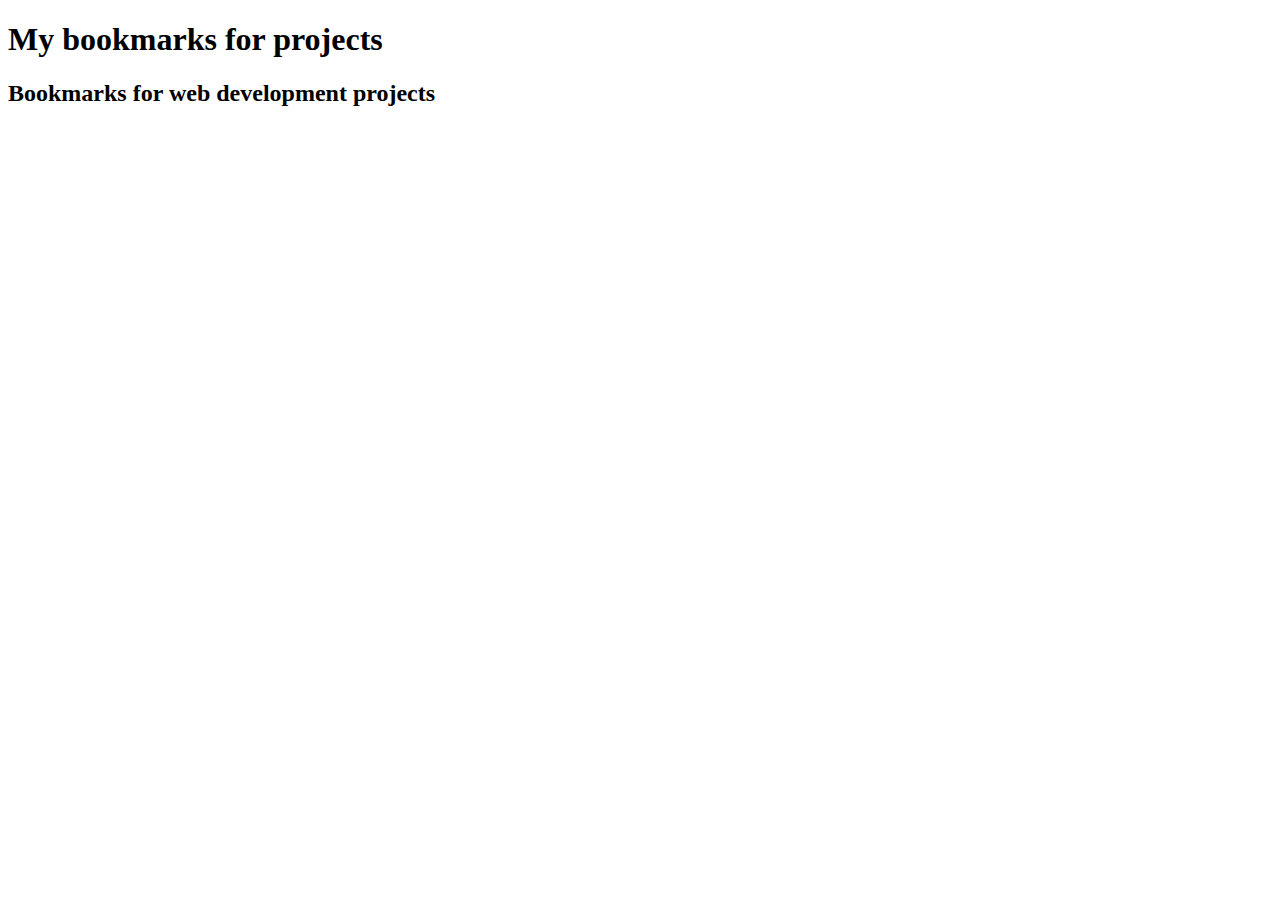
<file: Dict 2/Index.html>
<!DOCTYPE html>
<html lang="en">
<head>
    <meta charset="UTF-8">
    <meta name="viewport" content="width=device-width, initial-scale=1.0">
    <title>My Bookmarks - For Projects</title>
</head>
<body>
    <h1>My bookmarks for projects</h1>
    <h2>Bookmarks for web development projects</h2>
    
    
</body>
</html>
</file>
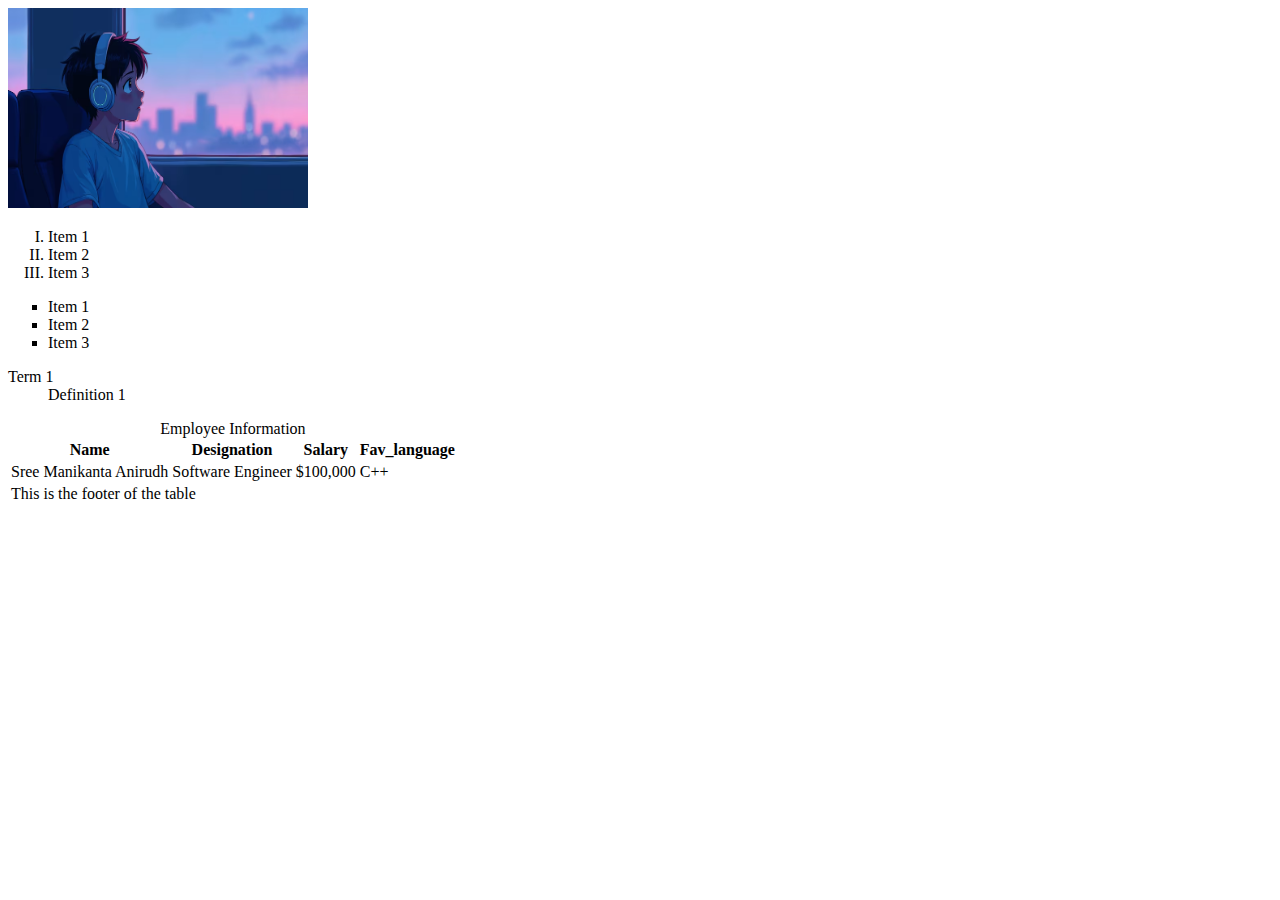
<file: Dict 3/index.html>
<!DOCTYPE html>
<html lang="en">
<head>
    <meta charset="UTF-8">
    <meta name="viewport" content="width=device-width, initial-scale=1.0">
    <title> Images </title>
</head>
<body>
    <img width="300" height="200" src="image.png.avif" alt="Anime Image">
    <table>
        <caption>Employee Information</caption>
        <thead>
        <tr>
            <th>
                Name 
            </th>
            <th> Designation </th>
            <th> Salary </th>
            <th> Fav_language </th>

        </tr>
        </thead>
        <tbody>
        <tr>
            <td rowSpan="2"> Sree Manikanta Anirudh </td>
            <td> Software Engineer </td>
            <td> $100,000 </td>
            <td> C++ </td>
        </tr>
        </tbody>
        <tfoot>
        <tr>
            <td colSpan="4"> This is the footer of the table </td>
        </tfoot>
        <li>
            <ol type = "I">                      <!-- //ordered list -->
                <li> Item 1 </li>
                 <li> Item 2 </li>     <!-- //ordered list -->
                <li> Item 3 </li>
            </ol>
            <ul type = "square">                    <!-- //unordered list -->
                <li> Item 1 </li>
                <li> Item 2 </li>          <!-- //unordered list -->
                <li> Item 3 </li>
            </ul>
            <dl>
                <dt>
                    Term 1                  <!-- //Define list -->
                </dt>
                <dd>
                    Definition 1
            </dl>
        </li>
    </table>
    
</body>
</html>
</file>
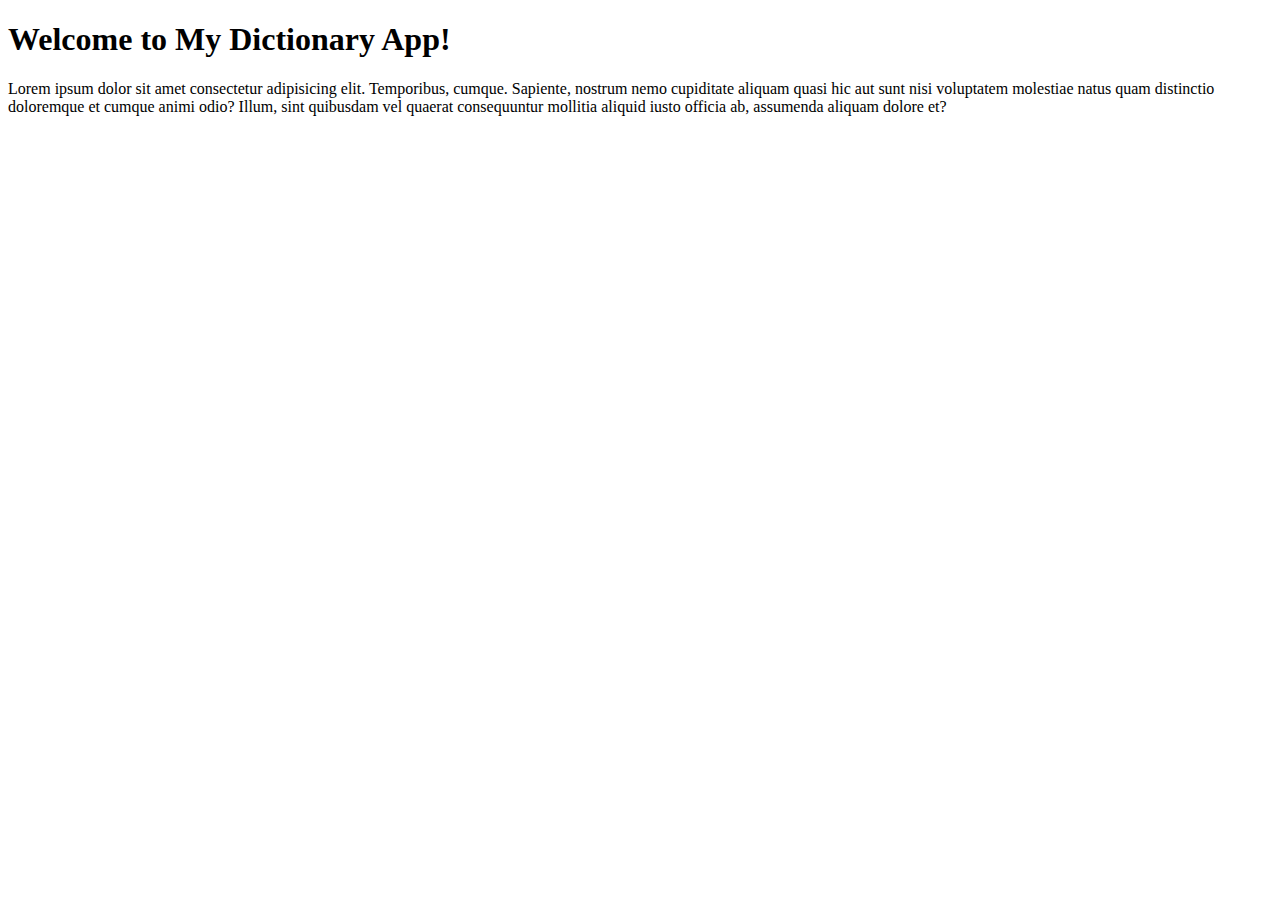
<file: Dict 4/index.html>
<!DOCTYPE html>
<html lang="en">
<head>
    <meta charset="UTF-8">
    <meta name="viewport" content="width=device-width, initial-scale=1.0">
    <meta name="description" content="A simple dictionary app to look up word definitions and meanings.">
    <title>My Dictionary App</title>
</head>
<body>
    <h1>
        Welcome to My Dictionary App!
    </h1>
    <p>Lorem ipsum dolor sit amet consectetur adipisicing elit. Temporibus, cumque. Sapiente, nostrum nemo cupiditate aliquam quasi hic aut sunt nisi voluptatem molestiae natus quam distinctio doloremque et cumque animi odio? Illum, sint quibusdam vel quaerat consequuntur mollitia aliquid iusto officia ab, assumenda aliquam dolore et?</p>
</body>
</html>
</file>
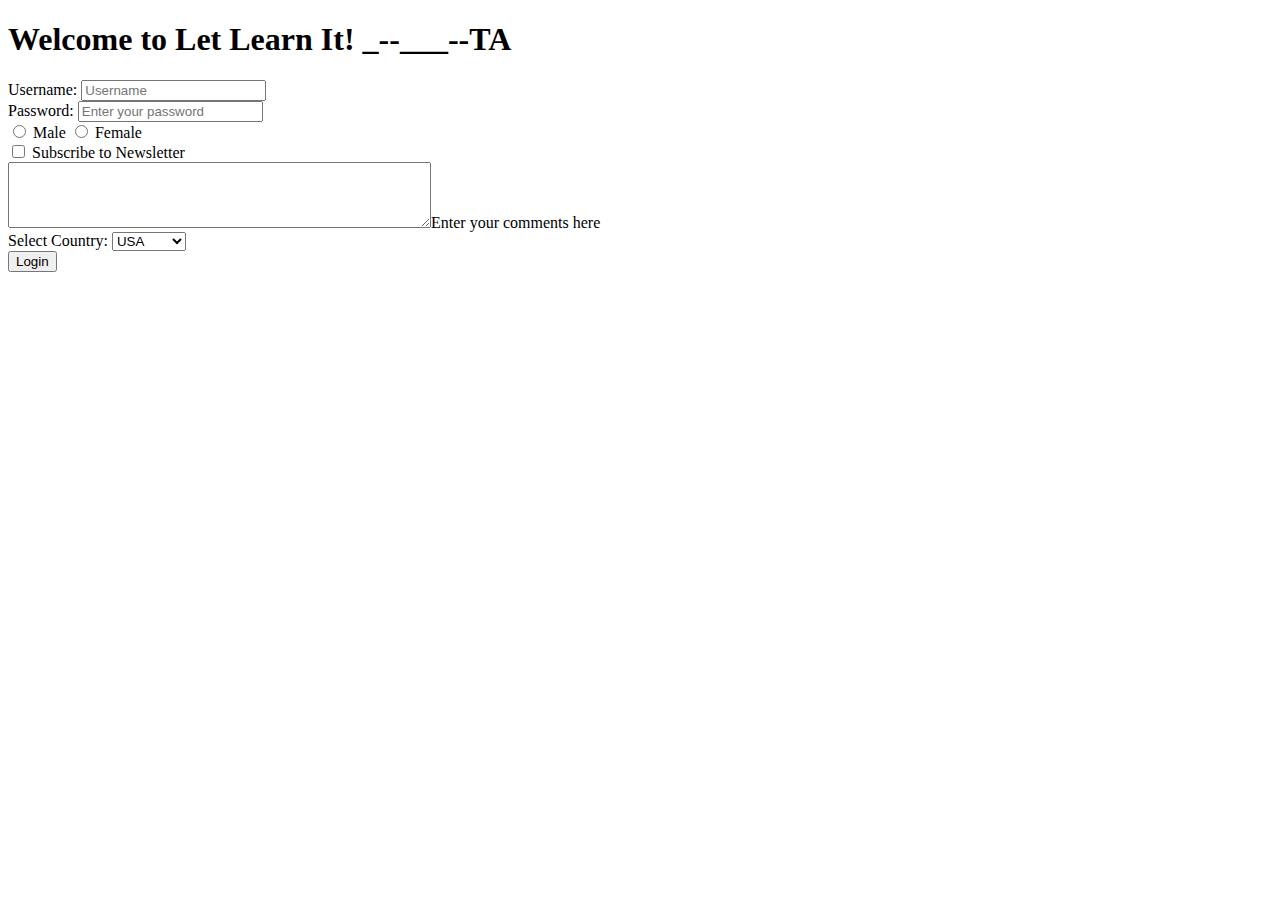
<file: dict 5/Index.html>
<!DOCTYPE html>
<html lang="en">

<head>
    <meta charset="UTF-8">
    <meta name="viewport" content="width=device-width, initial-scale=1.0">
    <title>Let learn it</title>
</head>

<body>
    <h1>Welcome to Let Learn It! _--___--TA</h1>
    <form action="post">
        <label for="Username">
            Username:
        </label>
        <input type="text" id="Username" name="Username" placeholder="Username">
        <div></div>
        <label for="Password">
            Password:
        </label>
        <input type="password" id="Password" name="Password" placeholder="Enter your password">
        </div>
    </form>
    <div>
        <input type="radio" id="Male" name="Gender" value="Male">
        <label for="Male">Male</label>
        <input type="radio" id="Female" name="Gender" value="Female">
        <label for="Female">Female</label>
    </div>
    <input type="checkbox" name="Subscribe" id="Subscribe">
    <label for="Subscribe">Subscribe to Newsletter</label>
    <br>
    <textarea name="Comments" id="Comments" rows="4" cols="50"></textarea>Enter your comments here</textarea>
    <br>
    <div>
        <label for="Select  Country">
            Select Country:
        </label>
        <select name="Country" id="Country">
            <option value="USA">USA</option>
            <option value="UK">UK</option>
            <option value="India">India</option>
            <option value="Australia">Australia</option>
        </select>
    </div>
    <input type="submit" value="Login">
    </form>
</body>
</html>
</file>
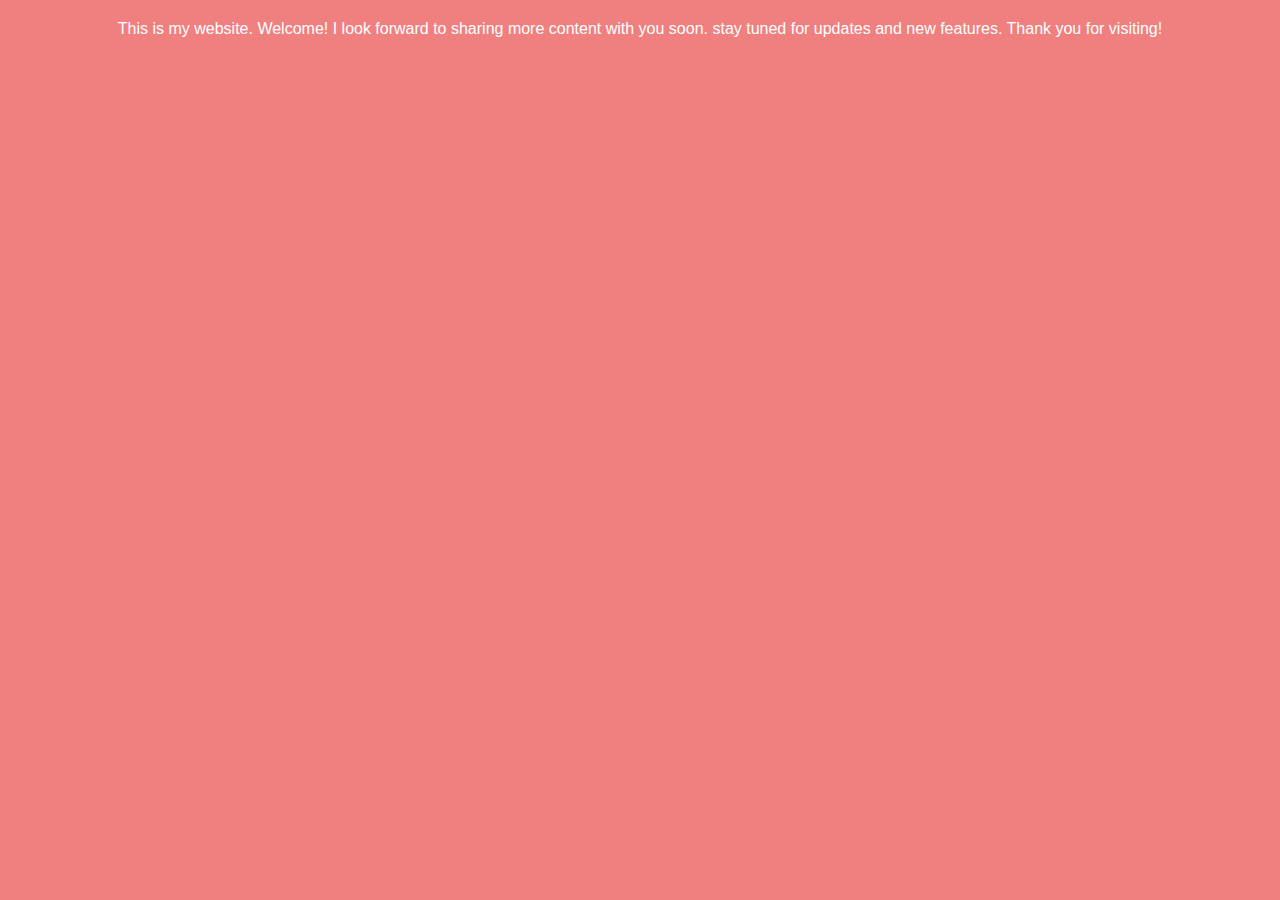
<file: Directory 1/Index.html>
<!DOCTYPE html>
<html lang="en">
<head>
    <meta charset="UTF-8">
    <meta name="viewport" content="width=device-width, initial-scale=1.0">
    <title>My Website </title>
    <link rel="stylesheet" href="Style.css">
</head>
<body>
    This is my website. Welcome!
    I look forward to sharing more content with you soon.
    stay tuned for updates and new features. Thank you for visiting!
<script src="script.js"></script>
</body>

</html>
</file>
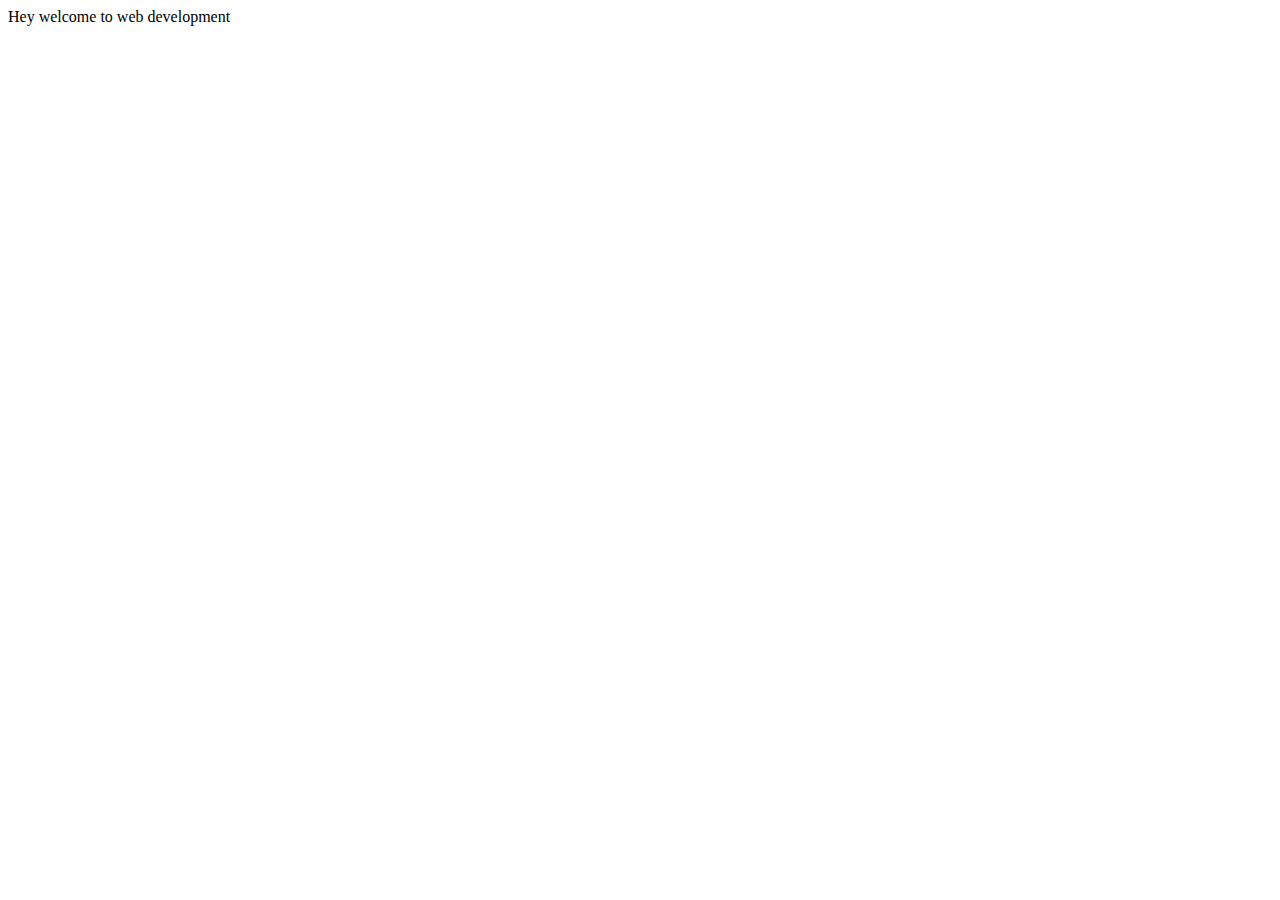
<file: c.html>
<!DOCTYPE html>
<html lang="en">
<head>
    <meta charset="UTF-8">
    <meta name="viewport" content="width=device-width, initial-scale=1.0">
    <title>Document</title>
</head>
<body>
    Hey welcome to web development
</body>
</html>
</file>
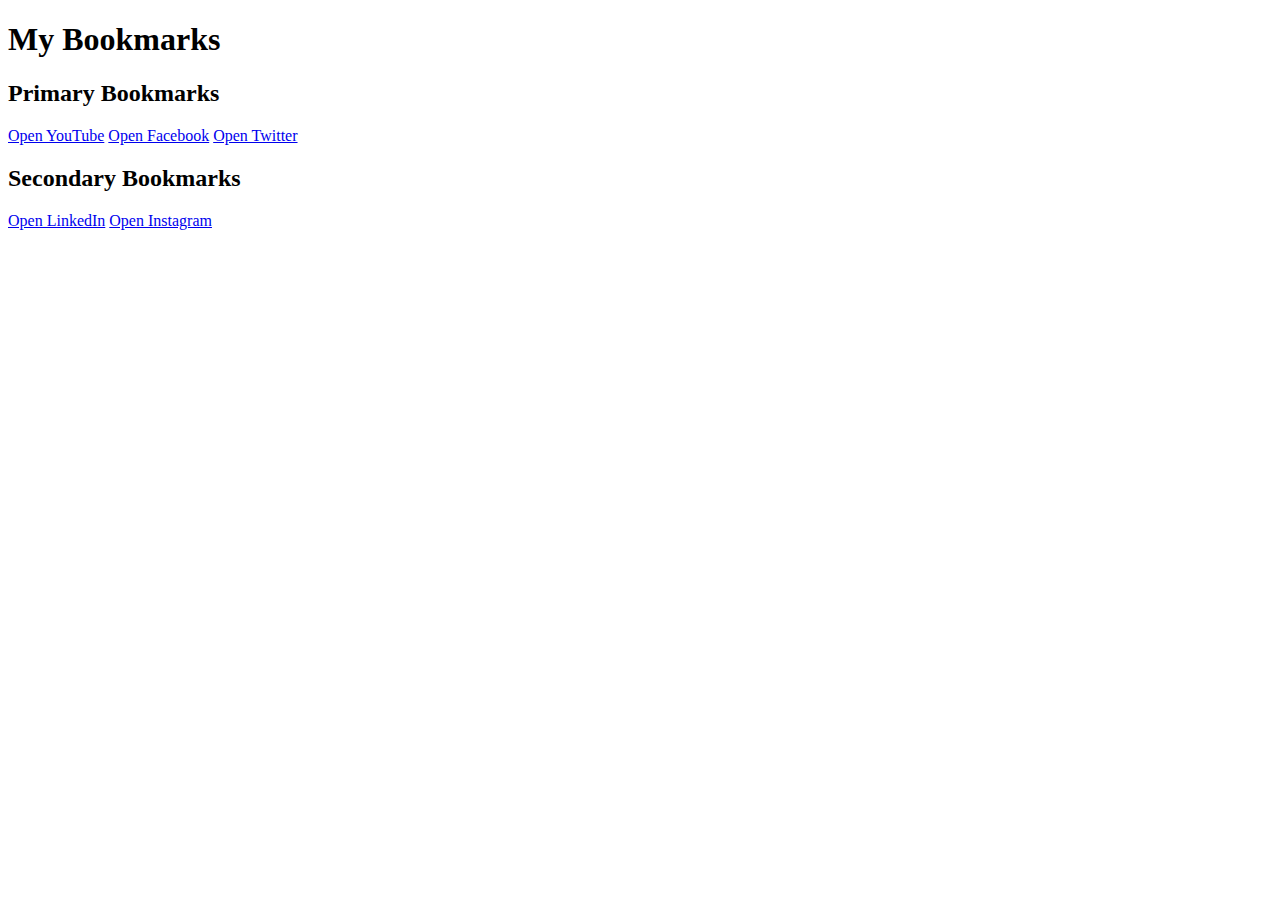
<file: Dict 2/Bookmanager.html>
<!DOCTYPE html>
<html lang="en">
<head>
    <meta charset="UTF-8">
    <meta name="viewport" content="width=device-width, initial-scale=1.0">
    <title>Bookmarks</title>
</head>
<body>
    <h1>My Bookmarks</h1>
    <h2>Primary Bookmarks</h2>
    <a target = "_blank"href="https://www.youtube.com">Open YouTube</a>
    <a target = "_blank"href="https://www.facebook.com">Open Facebook</a>
    <a target = "_blank"href="https://www.twitter.com">Open Twitter</a>
    <h2>Secondary Bookmarks</h2>
    <a target = "_blank"href="https://www.linkedin.com">Open LinkedIn</a>
    <a target = "_blank"href="https://www.instagram.com">Open Instagram</a>
    

</body>
</html>
</file>
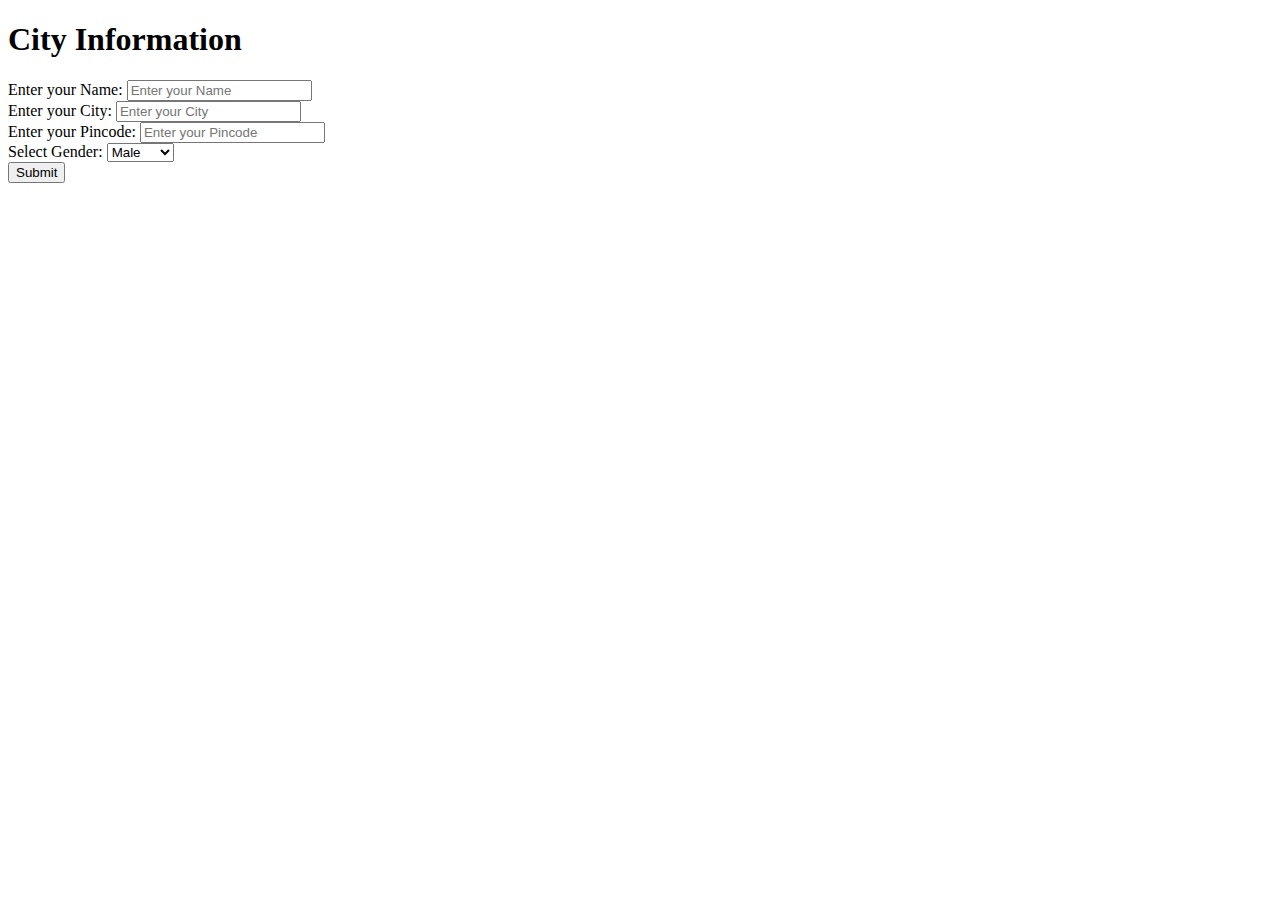
<file: Dict 6/Quiz1.html>
<!DOCTYPE html>
<html lang="en">
<head>
    <meta charset="UTF-8">
    <meta name="viewport" content="width=device-width, initial-scale=1.0">
    <title>City info</title>
</head>
<body>
    <h1>City Information</h1>
    <div>
    <label for="Name">Enter your Name:</label>
    <input type="text" id = 'Name' name="Name" placeholder="Enter your Name">
    </div>
    <div>
    <label for="City">Enter your City:</label>
    <input type="text" id = 'City' name="City" placeholder="Enter your City">
    </div>
    <div>
    <label for="Pincode">Enter your Pincode:</label>
    <input type = "text" id = 'Pincode' name="Pincode" placeholder="Enter your Pincode">
    </div>
    <div>
    <label for="Gender">Select Gender:</label>
    <select id="Gender" name="Gender">
        <option value="Male">Male</option>
        <option value="Female">Female</option>
        <option value="Other">Other</option>
    </select>
    </div>


    <button type="submit">Submit</button>
</body>
</html>
</file>
<file: Directory 1/Style.css>
body{
    font-family: Arial, sans-serif;
    background-color: lightcoral;
    color: white;
    margin: 20px;
    text-align: center;
}
</file>
